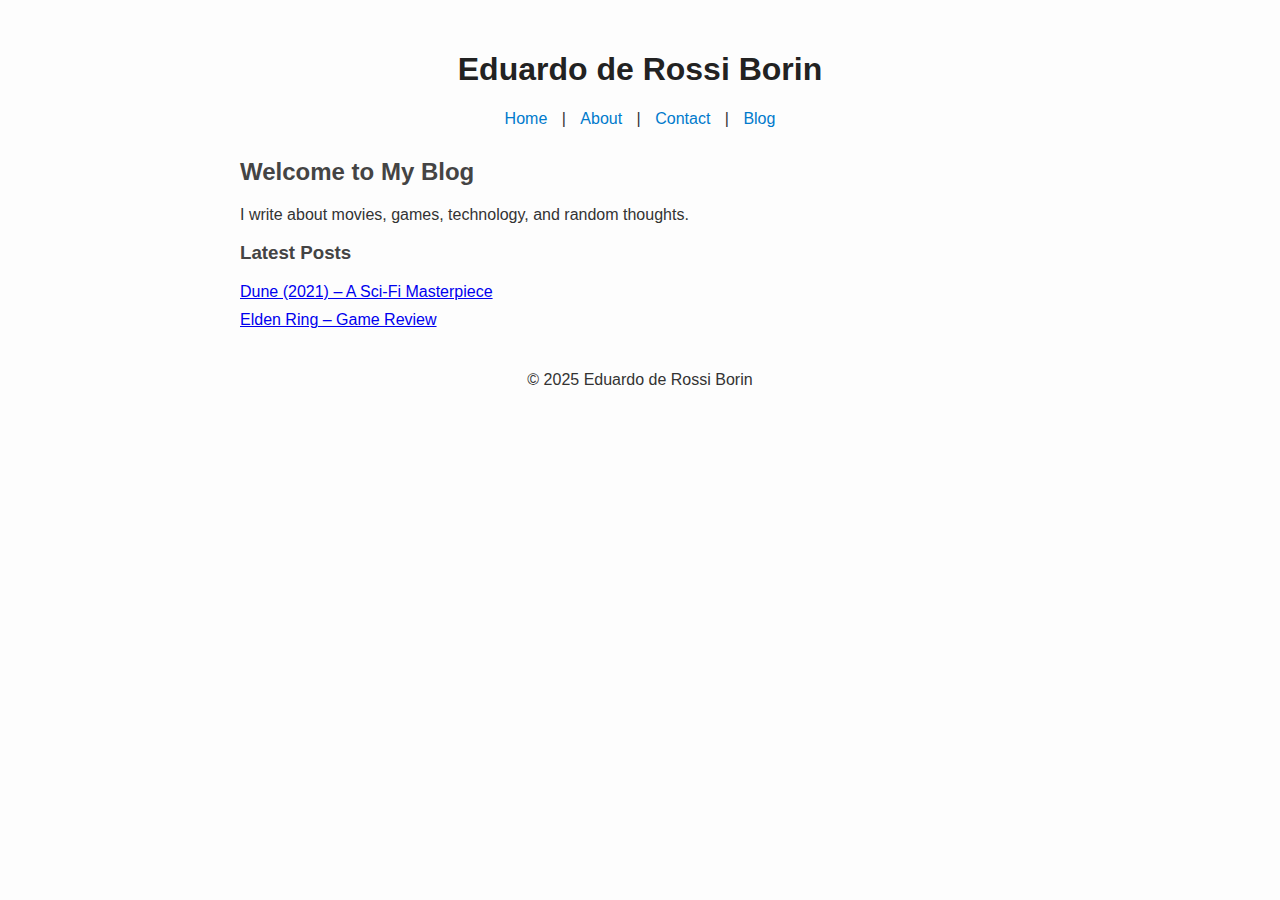
<file: index.html>
<!DOCTYPE html>
<html lang="en">
<head>
    <meta charset="UTF-8">
    <meta name="viewport" content="width=device-width, initial-scale=1.0">
    <meta name="description" content="Eduardo de Rossi Borin's personal blog about movies, games, and ideas.">
    <title>Eduardo de Rossi Borin | Blog & Reviews</title>
    <link rel="stylesheet" href="css/style.css">
</head>
<body>
    <header>
        <h1>Eduardo de Rossi Borin</h1>
        <nav>
            <a href="index.html">Home</a> |
            <a href="about.html">About</a> |
            <a href="contact.html">Contact</a> |
            <a href="blog/dune-review.html">Blog</a>
        </nav>
    </header>

    <main>
        <h2>Welcome to My Blog</h2>
        <p>I write about movies, games, technology, and random thoughts.</p>

        <h3>Latest Posts</h3>
        <ul>
            <li><a href="blog/dune-review.html">Dune (2021) – A Sci-Fi Masterpiece</a></li>
            <li><a href="blog/elden-ring-review.html">Elden Ring – Game Review</a></li>
        </ul>
    </main>

    <footer>
        <p>&copy; 2025 Eduardo de Rossi Borin</p>
    </footer>
</body>
</html>
</file>
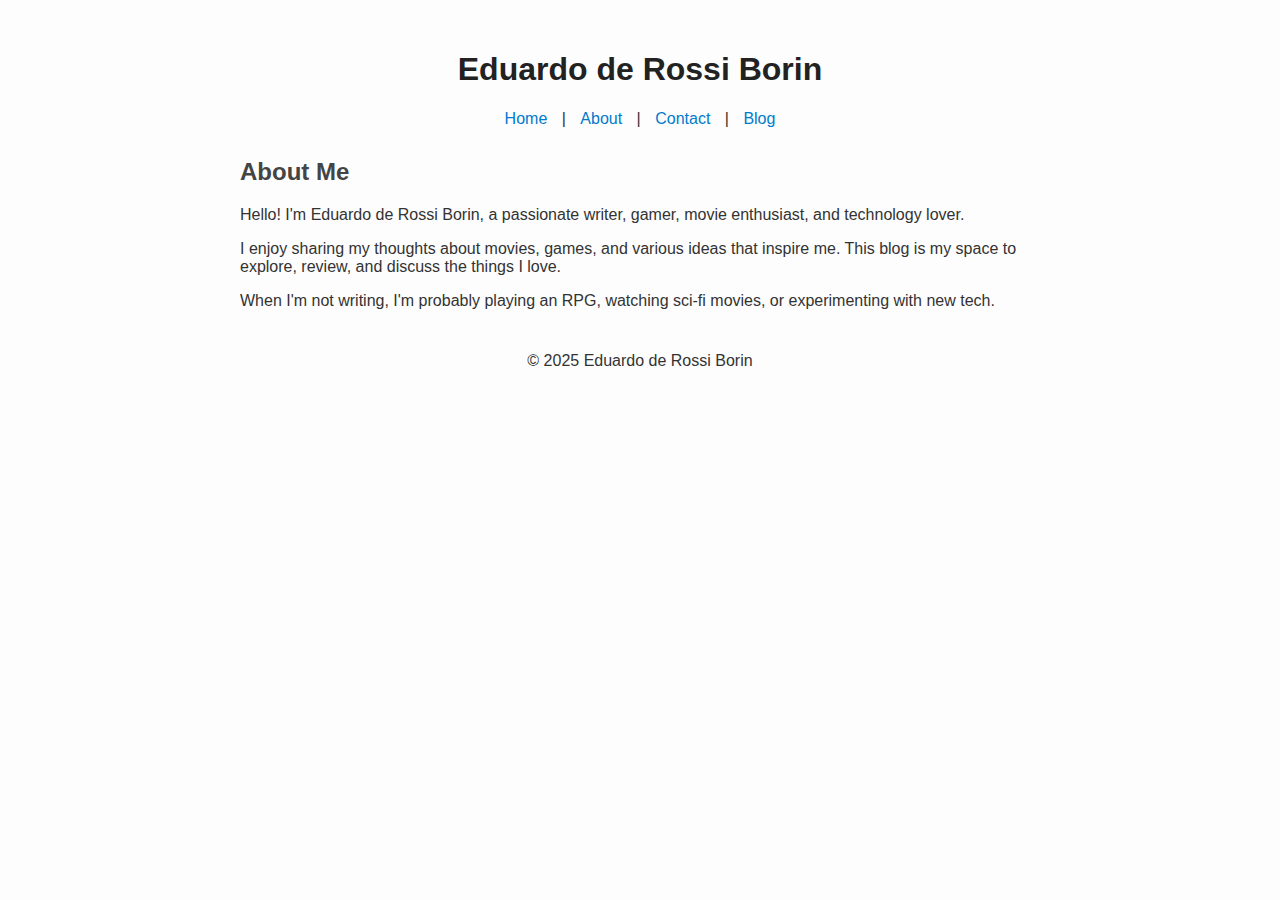
<file: about.html>
<!DOCTYPE html>
<html lang="en">
<head>
    <meta charset="UTF-8">
    <meta name="viewport" content="width=device-width, initial-scale=1.0">
    <meta name="description" content="Learn more about Eduardo de Rossi Borin.">
    <title>About | Eduardo de Rossi Borin</title>
    <link rel="stylesheet" href="css/style.css">
</head>
<body>
    <header>
        <h1>Eduardo de Rossi Borin</h1>
        <nav>
            <a href="index.html">Home</a> |
            <a href="about.html">About</a> |
            <a href="contact.html">Contact</a> |
            <a href="blog/dune-review.html">Blog</a>
        </nav>
    </header>

    <main>
        <h2>About Me</h2>
        <p>Hello! I'm Eduardo de Rossi Borin, a passionate writer, gamer, movie enthusiast, and technology lover.</p>
        <p>I enjoy sharing my thoughts about movies, games, and various ideas that inspire me. This blog is my space to explore, review, and discuss the things I love.</p>
        <p>When I'm not writing, I'm probably playing an RPG, watching sci-fi movies, or experimenting with new tech.</p>
    </main>

    <footer>
        <p>&copy; 2025 Eduardo de Rossi Borin</p>
    </footer>
</body>
</html>
</file>
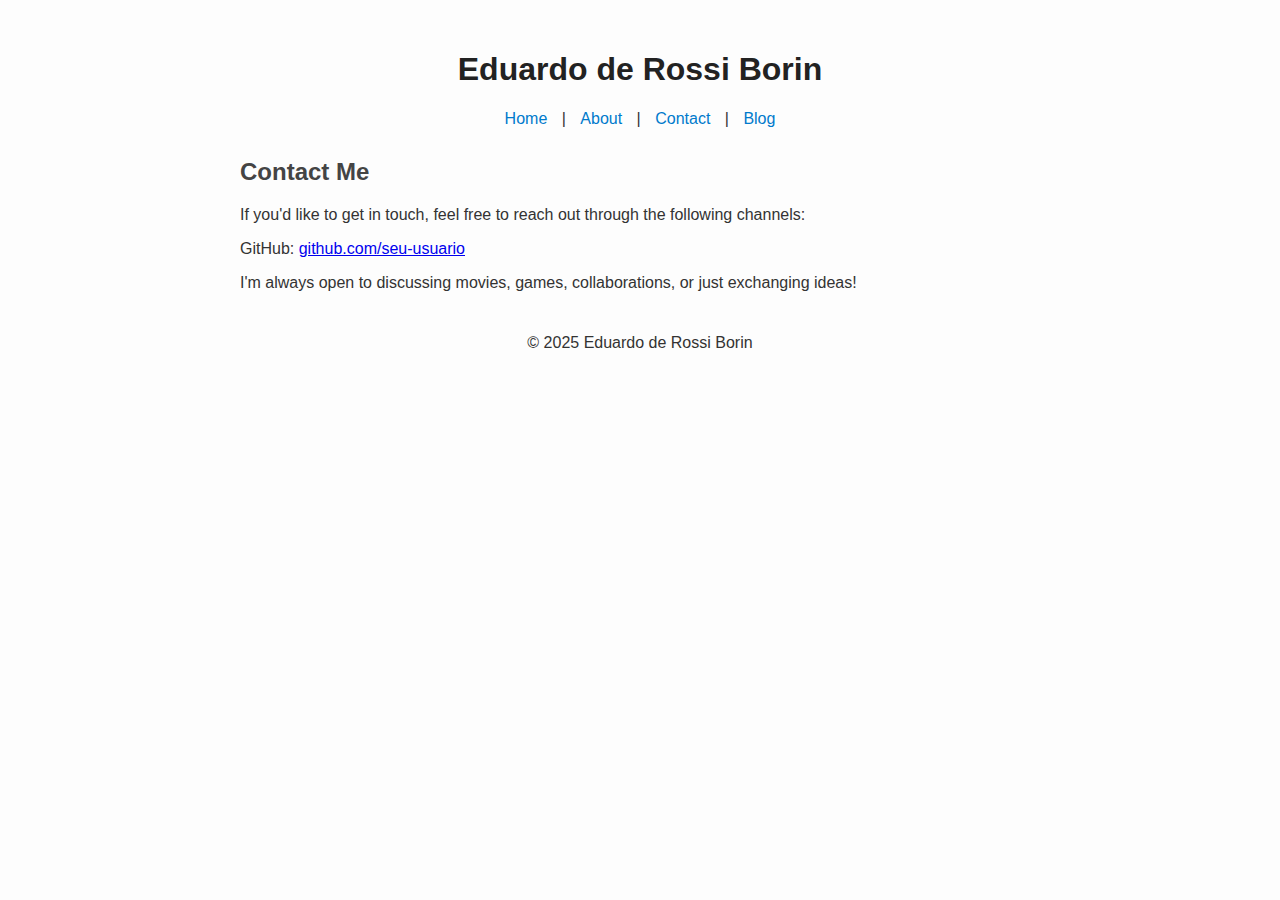
<file: contact.html>
<!DOCTYPE html>
<html lang="en">
<head>
    <meta charset="UTF-8">
    <meta name="viewport" content="width=device-width, initial-scale=1.0">
    <meta name="description" content="Contact Eduardo de Rossi Borin.">
    <title>Contact | Eduardo de Rossi Borin</title>
    <link rel="stylesheet" href="css/style.css">
</head>
<body>
    <header>
        <h1>Eduardo de Rossi Borin</h1>
        <nav>
            <a href="index.html">Home</a> |
            <a href="about.html">About</a> |
            <a href="contact.html">Contact</a> |
            <a href="blog/dune-review.html">Blog</a>
        </nav>
    </header>

    <main>
        <h2>Contact Me</h2>
        <p>If you'd like to get in touch, feel free to reach out through the following channels:</p>

        <ul>
            <li>GitHub: <a href="https://github.com/eduborin/" target="_blank">github.com/seu-usuario</a></li>
        </ul>

        <p>I'm always open to discussing movies, games, collaborations, or just exchanging ideas!</p>
    </main>

    <footer>
        <p>&copy; 2025 Eduardo de Rossi Borin</p>
    </footer>
</body>
</html>
</file>
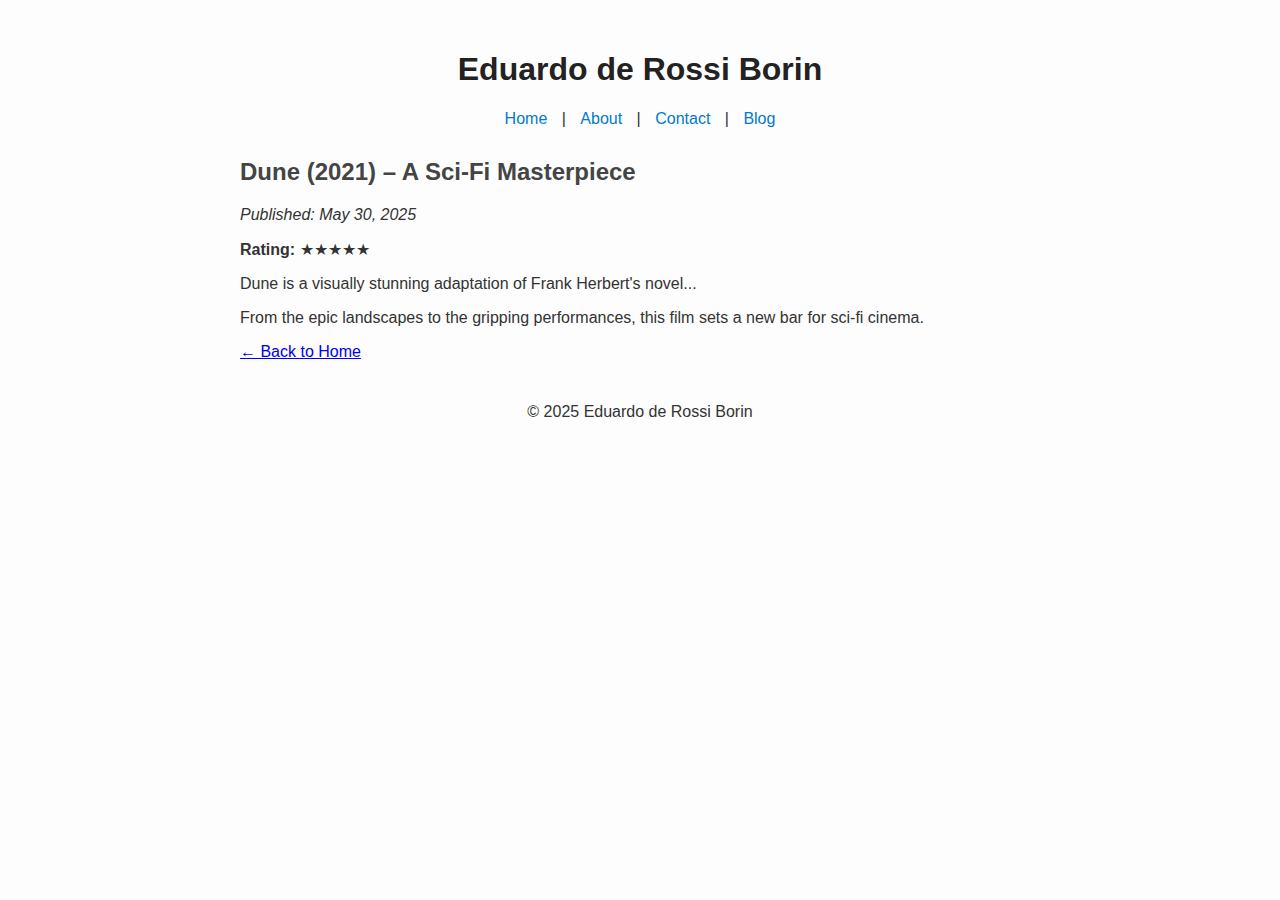
<file: dune-review.html>
<!DOCTYPE html>
<html lang="en">
<head>
    <meta charset="UTF-8">
    <meta name="viewport" content="width=device-width, initial-scale=1.0">
    <meta name="description" content="Review of Dune (2021) by Eduardo de Rossi Borin.">
    <title>Dune (2021) Review | Eduardo de Rossi Borin</title>
    <link rel="stylesheet" href="../css/style.css">
</head>
<body>
    <header>
        <h1>Eduardo de Rossi Borin</h1>
        <nav>
            <a href="../index.html">Home</a> |
            <a href="../about.html">About</a> |
            <a href="../contact.html">Contact</a> |
            <a href="dune-review.html">Blog</a>
        </nav>
    </header>

    <main>
        <h2>Dune (2021) – A Sci-Fi Masterpiece</h2>
        <p><em>Published: May 30, 2025</em></p>

        <p><strong>Rating:</strong> ★★★★★</p>

        <p>Dune is a visually stunning adaptation of Frank Herbert's novel...</p>
        <p>From the epic landscapes to the gripping performances, this film sets a new bar for sci-fi cinema.</p>

        <p><a href="../index.html">← Back to Home</a></p>
    </main>

    <footer>
        <p>&copy; 2025 Eduardo de Rossi Borin</p>
    </footer>
</body>
</html>
</file>
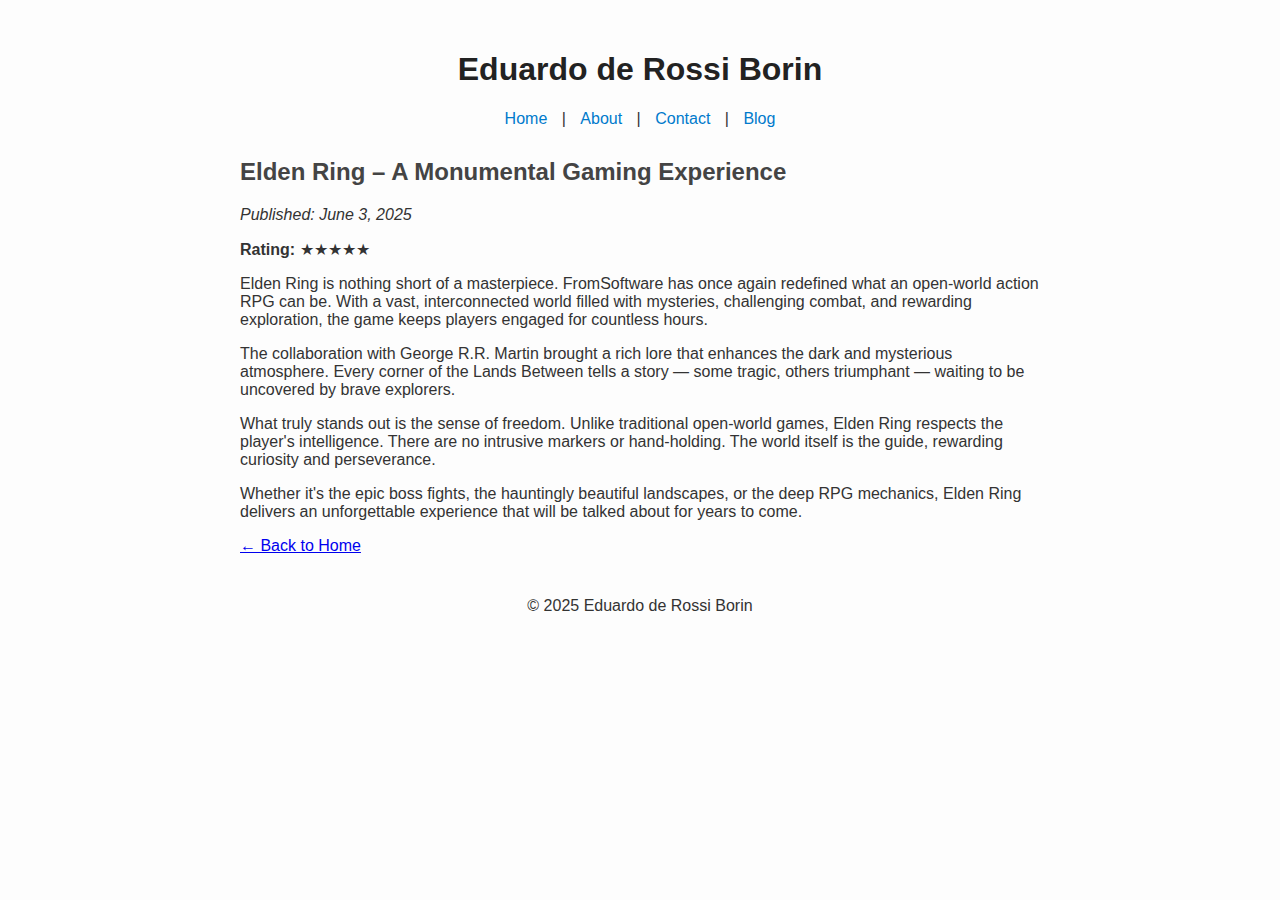
<file: elden-ring-review.html>
<!DOCTYPE html>
<html lang="en">
<head>
    <meta charset="UTF-8">
    <meta name="viewport" content="width=device-width, initial-scale=1.0">
    <meta name="description" content="Review of Elden Ring by Eduardo de Rossi Borin.">
    <title>Elden Ring Review | Eduardo de Rossi Borin</title>
    <link rel="stylesheet" href="../css/style.css">
</head>
<body>
    <header>
        <h1>Eduardo de Rossi Borin</h1>
        <nav>
            <a href="../index.html">Home</a> |
            <a href="../about.html">About</a> |
            <a href="../contact.html">Contact</a> |
            <a href="elden-ring-review.html">Blog</a>
        </nav>
    </header>

    <main>
        <h2>Elden Ring – A Monumental Gaming Experience</h2>
        <p><em>Published: June 3, 2025</em></p>

        <p><strong>Rating:</strong> ★★★★★</p>

        <p>
            Elden Ring is nothing short of a masterpiece. FromSoftware has once again redefined what an open-world action RPG can be. 
            With a vast, interconnected world filled with mysteries, challenging combat, and rewarding exploration, the game keeps 
            players engaged for countless hours.
        </p>

        <p>
            The collaboration with George R.R. Martin brought a rich lore that enhances the dark and mysterious atmosphere. Every 
            corner of the Lands Between tells a story — some tragic, others triumphant — waiting to be uncovered by brave explorers.
        </p>

        <p>
            What truly stands out is the sense of freedom. Unlike traditional open-world games, Elden Ring respects the player's 
            intelligence. There are no intrusive markers or hand-holding. The world itself is the guide, rewarding curiosity and 
            perseverance.
        </p>

        <p>
            Whether it's the epic boss fights, the hauntingly beautiful landscapes, or the deep RPG mechanics, Elden Ring delivers 
            an unforgettable experience that will be talked about for years to come.
        </p>

        <p><a href="../index.html">← Back to Home</a></p>
    </main>

    <footer>
        <p>&copy; 2025 Eduardo de Rossi Borin</p>
    </footer>
</body>
</html>
</file>
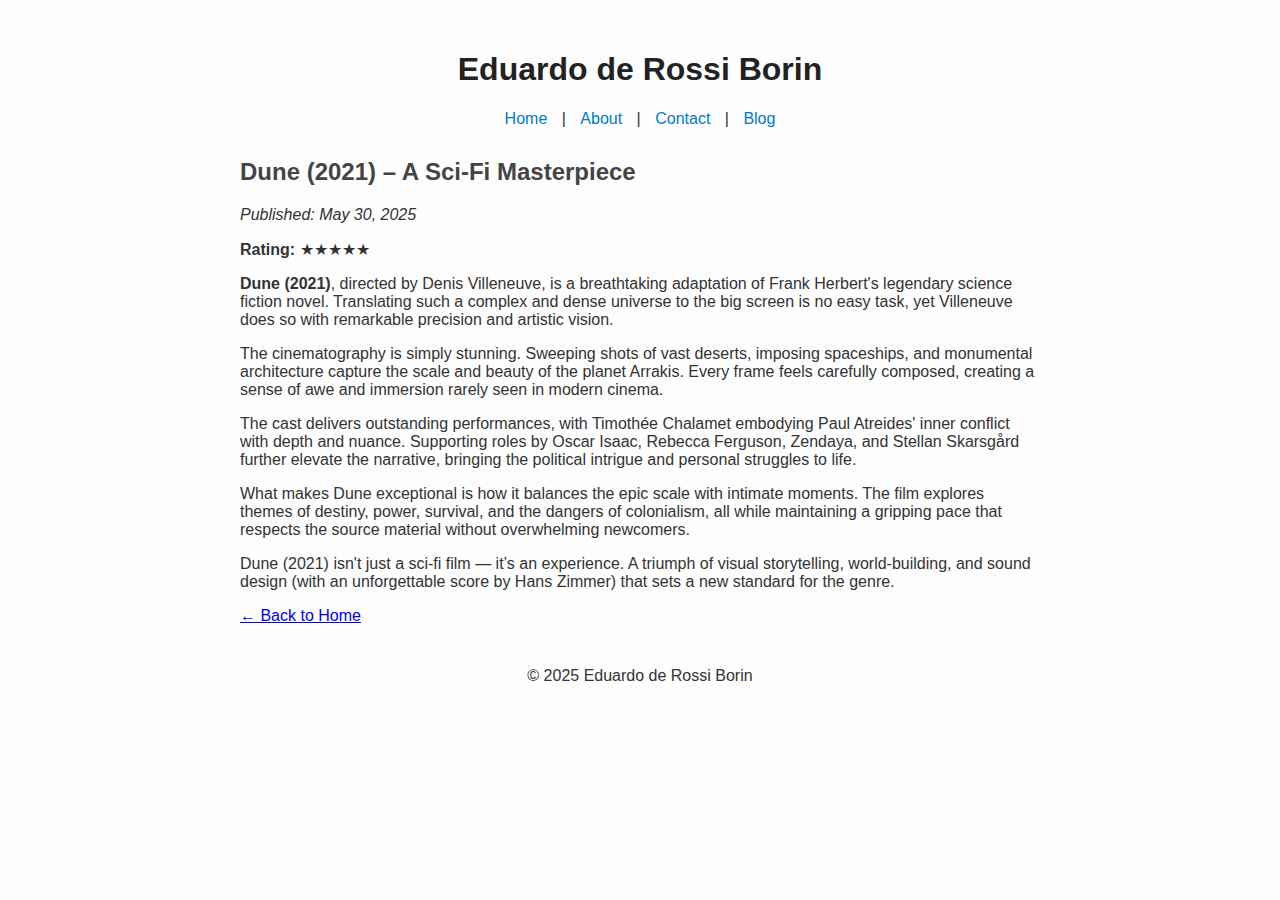
<file: blog/dune-review.html>
<!DOCTYPE html>
<html lang="en">
<head>
    <meta charset="UTF-8">
    <meta name="viewport" content="width=device-width, initial-scale=1.0">
    <meta name="description" content="Review of Dune (2021) by Eduardo de Rossi Borin.">
    <title>Dune (2021) Review | Eduardo de Rossi Borin</title>
    <link rel="stylesheet" href="../css/style.css">
</head>
<body>
    <header>
        <h1>Eduardo de Rossi Borin</h1>
        <nav>
            <a href="../index.html">Home</a> |
            <a href="../about.html">About</a> |
            <a href="../contact.html">Contact</a> |
            <a href="dune-review.html">Blog</a>
        </nav>
    </header>

    <main>
        <h2>Dune (2021) – A Sci-Fi Masterpiece</h2>
        <p><em>Published: May 30, 2025</em></p>

        <p><strong>Rating:</strong> ★★★★★</p>

        <p>
            <strong>Dune (2021)</strong>, directed by Denis Villeneuve, is a breathtaking adaptation of Frank Herbert's legendary science fiction novel. 
            Translating such a complex and dense universe to the big screen is no easy task, yet Villeneuve does so with remarkable precision 
            and artistic vision.
        </p>

        <p>
            The cinematography is simply stunning. Sweeping shots of vast deserts, imposing spaceships, and monumental architecture 
            capture the scale and beauty of the planet Arrakis. Every frame feels carefully composed, creating a sense of awe and immersion 
            rarely seen in modern cinema.
        </p>

        <p>
            The cast delivers outstanding performances, with Timothée Chalamet embodying Paul Atreides' inner conflict with depth and nuance. 
            Supporting roles by Oscar Isaac, Rebecca Ferguson, Zendaya, and Stellan Skarsgård further elevate the narrative, bringing the 
            political intrigue and personal struggles to life.
        </p>

        <p>
            What makes Dune exceptional is how it balances the epic scale with intimate moments. The film explores themes of destiny, 
            power, survival, and the dangers of colonialism, all while maintaining a gripping pace that respects the source material 
            without overwhelming newcomers.
        </p>

        <p>
            Dune (2021) isn't just a sci-fi film — it’s an experience. A triumph of visual storytelling, world-building, and sound design 
            (with an unforgettable score by Hans Zimmer) that sets a new standard for the genre.
        </p>

        <p><a href="../index.html">← Back to Home</a></p>
    </main>

    <footer>
        <p>&copy; 2025 Eduardo de Rossi Borin</p>
    </footer>
</body>
</html>
</file>
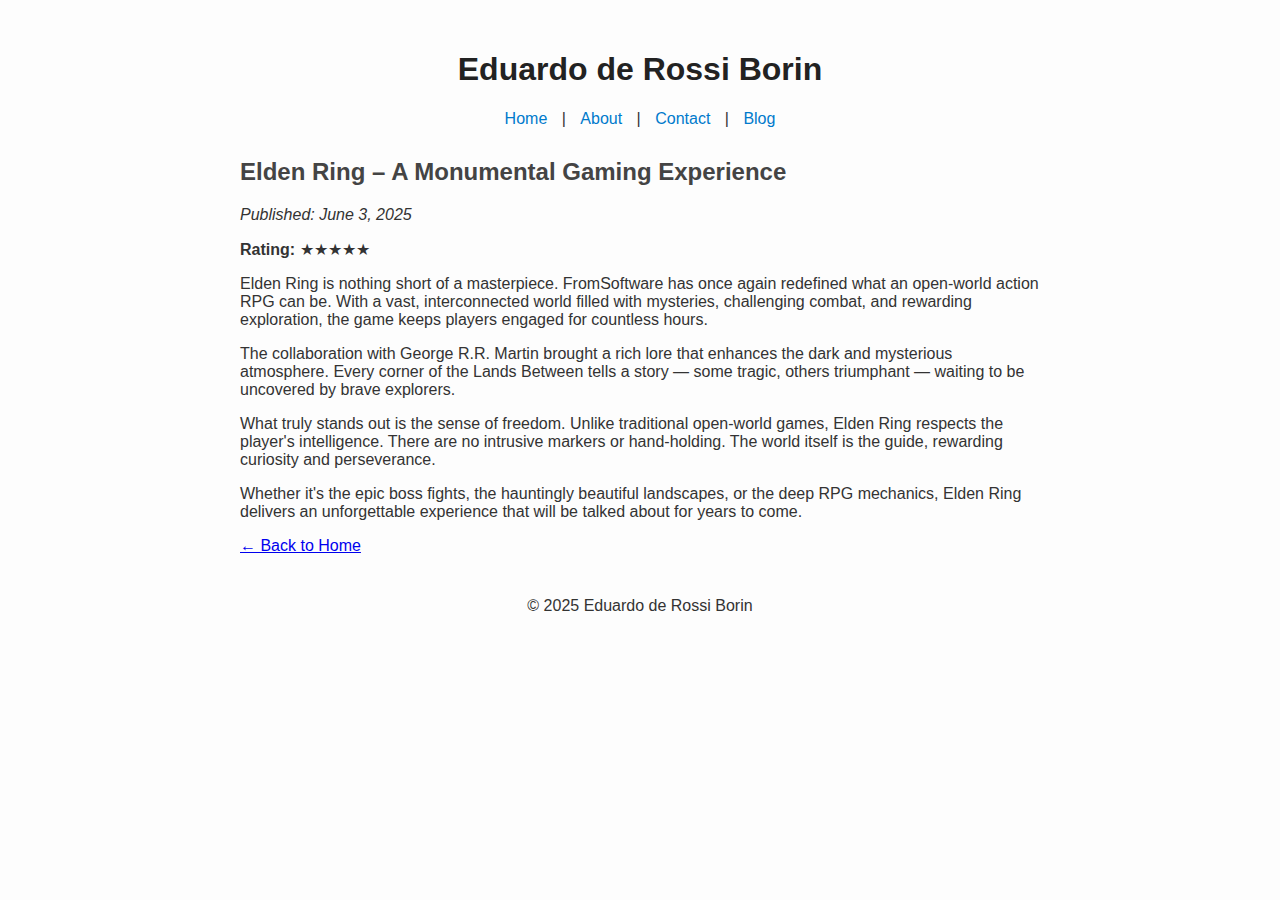
<file: blog/elden-ring-review.html>
<!DOCTYPE html>
<html lang="en">
<head>
    <meta charset="UTF-8">
    <meta name="viewport" content="width=device-width, initial-scale=1.0">
    <meta name="description" content="Review of Elden Ring by Eduardo de Rossi Borin.">
    <title>Elden Ring Review | Eduardo de Rossi Borin</title>
    <link rel="stylesheet" href="../css/style.css">
</head>
<body>
    <header>
        <h1>Eduardo de Rossi Borin</h1>
        <nav>
            <a href="../index.html">Home</a> |
            <a href="../about.html">About</a> |
            <a href="../contact.html">Contact</a> |
            <a href="elden-ring-review.html">Blog</a>
        </nav>
    </header>

    <main>
        <h2>Elden Ring – A Monumental Gaming Experience</h2>
        <p><em>Published: June 3, 2025</em></p>

        <p><strong>Rating:</strong> ★★★★★</p>

        <p>
            Elden Ring is nothing short of a masterpiece. FromSoftware has once again redefined what an open-world action RPG can be. 
            With a vast, interconnected world filled with mysteries, challenging combat, and rewarding exploration, the game keeps 
            players engaged for countless hours.
        </p>

        <p>
            The collaboration with George R.R. Martin brought a rich lore that enhances the dark and mysterious atmosphere. Every 
            corner of the Lands Between tells a story — some tragic, others triumphant — waiting to be uncovered by brave explorers.
        </p>

        <p>
            What truly stands out is the sense of freedom. Unlike traditional open-world games, Elden Ring respects the player's 
            intelligence. There are no intrusive markers or hand-holding. The world itself is the guide, rewarding curiosity and 
            perseverance.
        </p>

        <p>
            Whether it's the epic boss fights, the hauntingly beautiful landscapes, or the deep RPG mechanics, Elden Ring delivers 
            an unforgettable experience that will be talked about for years to come.
        </p>

        <p><a href="../index.html">← Back to Home</a></p>
    </main>

    <footer>
        <p>&copy; 2025 Eduardo de Rossi Borin</p>
    </footer>
</body>
</html>
</file>
<file: css/style.css>
body {
    font-family: Arial, sans-serif;
    max-width: 800px;
    margin: 0 auto;
    padding: 20px;
    background-color: #fdfdfd;
    color: #333;
}

header, footer {
    text-align: center;
    padding: 10px;
}

nav a {
    margin: 0 10px;
    text-decoration: none;
    color: #007acc;
}

nav a:hover {
    text-decoration: underline;
}

h1 {
    color: #222;
}

h2, h3 {
    color: #444;
}

ul {
    list-style-type: none;
    padding: 0;
}

li {
    margin-bottom: 10px;
}
</file>
